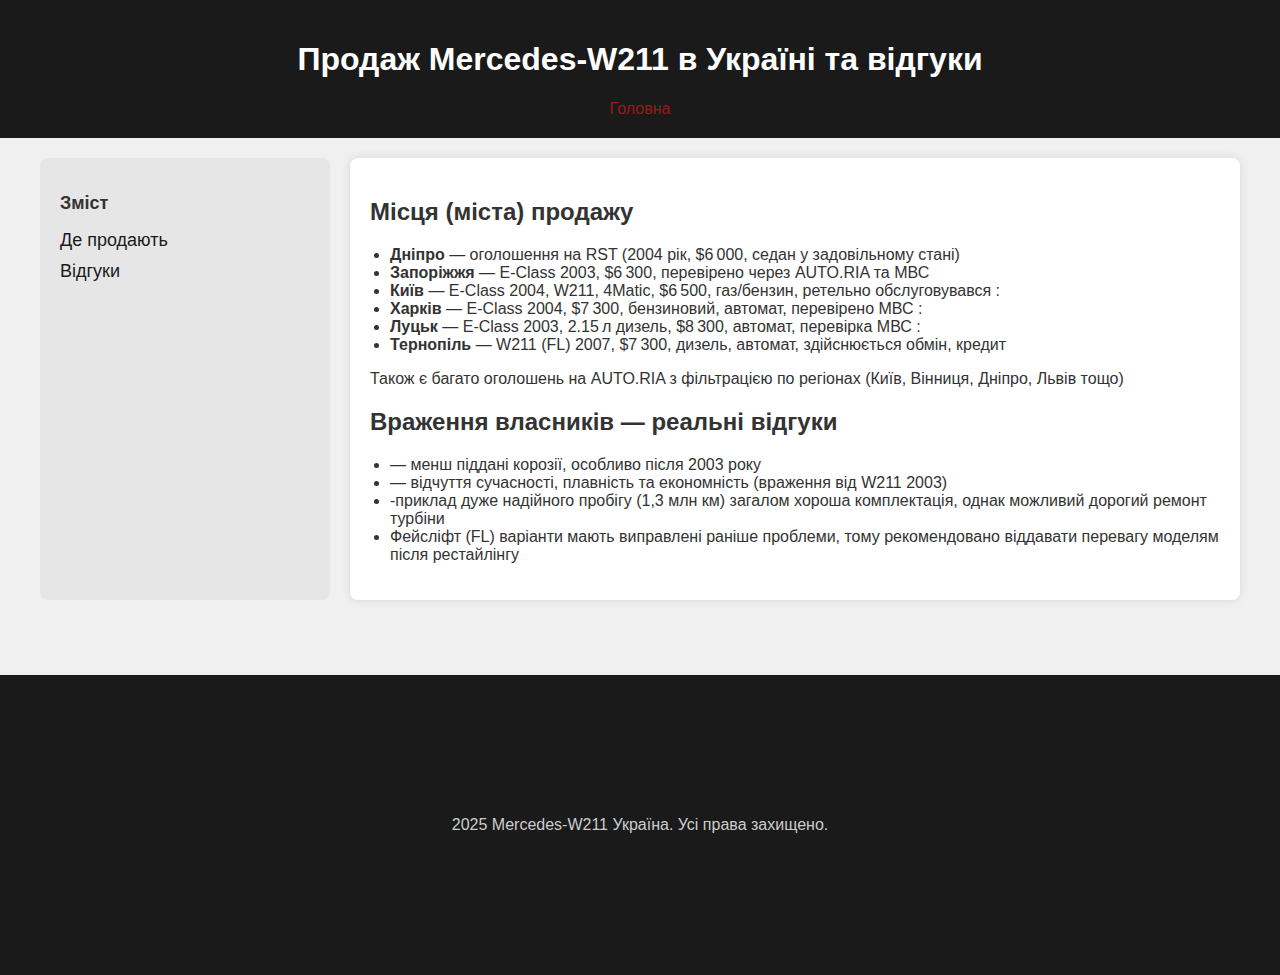
<file: index (4).html>
<!DOCTYPE html>
<html lang="uk">
<head>
    <meta charset="UTF-8">
    <meta name="viewport" content="width=device-width, initial-scale=1.0">
    <title>Продаж Mercedes‑W211 в Україні та відгуки</title>
    <link rel="stylesheet" href="style.css">
</head>
<body>
    <div class="header">
        <h1>Продаж Mercedes‑W211 в Україні та відгуки</h1>
        <a href="index.html">Головна</a>
    </div>

    <div class="container">
        <div class="sidebar">
            <h2>Зміст</h2>
            <ul>
                <li><a href="#cities">Де продають</a></li>
                <li><a href="#reviews">Відгуки</a></li>
            </ul>
        </div>

        <div class="main-content">
            <section id="cities">
                <h2>Місця (міста) продажу</h2>
                <ul>
                    <li><strong>Дніпро</strong> — оголошення на RST (2004 рік, $6 000, седан у задовільному стані) </li>
                    <li><strong>Запоріжжя</strong> — E‑Class 2003, $6 300, перевірено через AUTO.RIA та МВС </li>
                    <li><strong>Київ</strong> — E‑Class 2004, W211, 4Matic, $6 500, газ/бензин, ретельно обслуговувався :</li>
                    <li><strong>Харків</strong> — E‑Class 2004, $7 300, бензиновий, автомат, перевірено МВС :</li>
                    <li><strong>Луцьк</strong> — E‑Class 2003, 2.15 л дизель, $8 300, автомат, перевірка МВС :</li>
                    <li><strong>Тернопіль</strong> — W211 (FL) 2007, $7 300, дизель, автомат, здійснюється обмін, кредит </li>
                </ul>
                <p>Також є багато оголошень на AUTO.RIA з фільтрацією по регіонах (Київ, Вінниця, Дніпро, Львів тощо) </p>
            </section>

            <section id="reviews">
                <h2>Враження власників — реальні відгуки</h2>
                <ul>
                    <li>
                    — менш піддані корозії, особливо після 2003 року 
                    </li>
                    <li>— відчуття сучасності, плавність та економність (враження від W211 2003) 
                    </li>
                    <li>
                    -приклад дуже надійного пробігу (1,3 млн км) 
                   загалом хороша комплектація, однак можливий дорогий ремонт турбіни 
                    </li>
                    <li>
                        Фейсліфт (FL) варіанти мають виправлені раніше проблеми, тому рекомендовано віддавати перевагу моделям після рестайлінгу 
                    </li>
                </ul>
            </section>
        </div>
    </div>

    <div class="footer">
        <p> 2025 Mercedes‑W211 Україна. Усі права захищено.</p>
    </div>
</body>
</html>

</body>
</html>
</file>
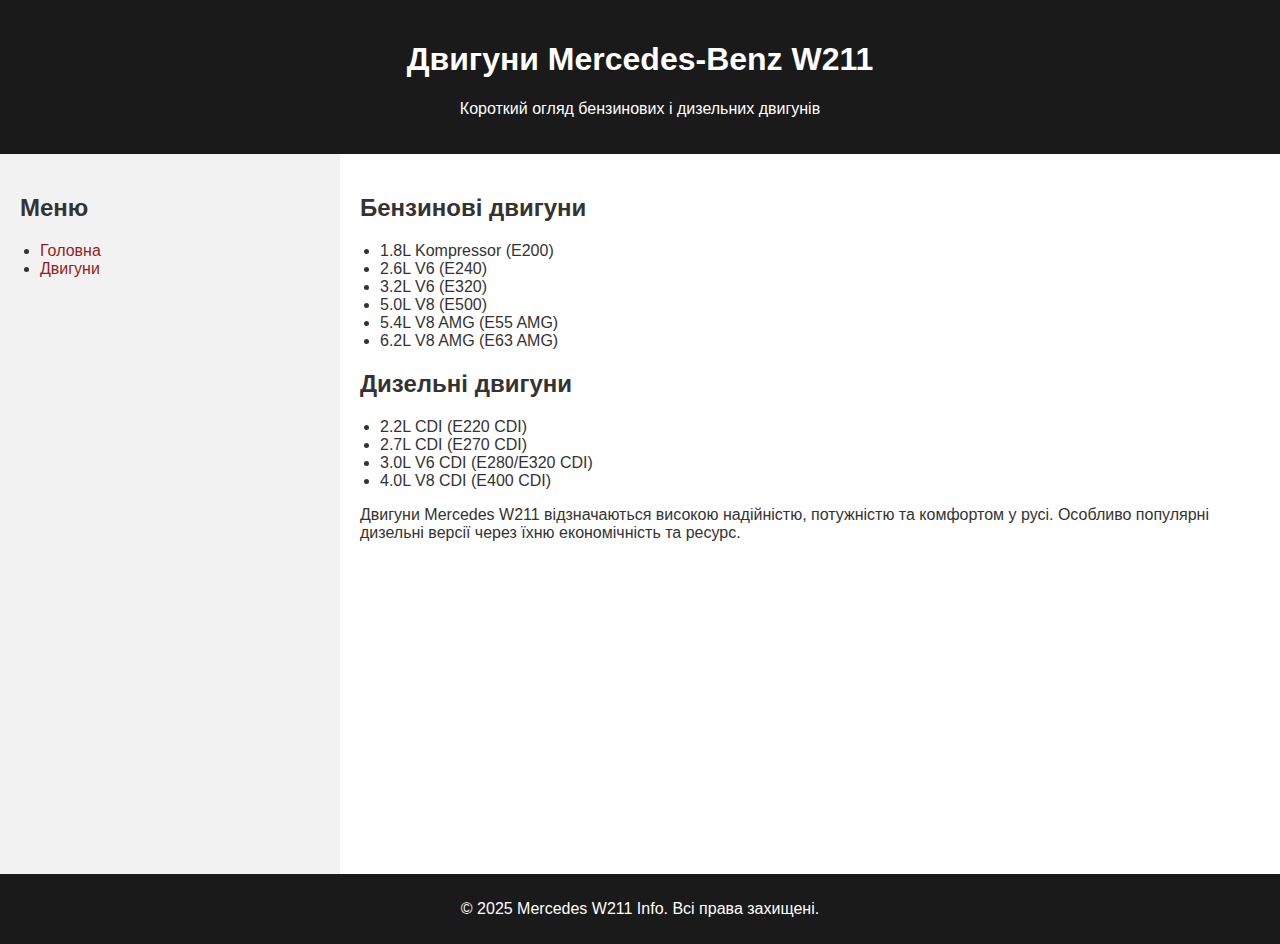
<file: index (5).html>
<!DOCTYPE html>
<html lang="en">
<head>
    <meta charset="UTF-8">
    <meta name="viewport" content="width=device-width, initial-scale=1.0">
    <title>Document</title>
</head>
<body>
    <!DOCTYPE html>
<html lang="uk">
<head>
  <meta charset="UTF-8">
  <title>Двигуни Mercedes W211</title>
  <link rel="stylesheet" href="style.css">
</head>
<body>

  <div class="header1">
    <h1>Двигуни Mercedes-Benz W211</h1>
    <p>Короткий огляд бензинових і дизельних двигунів</p>
  </div>

  <div class="container1">
    <div class="sidebar1">
      <h2>Меню</h2>
      <ul>
        <li><a href="index.html">Головна</a></li>
        <li><a href="#">Двигуни</a></li>
      </ul>
    </div>

    <div class="main1">
      <h2>Бензинові двигуни</h2>
      <ul>
        <li>1.8L Kompressor (E200)</li>
        <li>2.6L V6 (E240)</li>
        <li>3.2L V6 (E320)</li>
        <li>5.0L V8 (E500)</li>
        <li>5.4L V8 AMG (E55 AMG)</li>
        <li>6.2L V8 AMG (E63 AMG)</li>
      </ul>

      <h2>Дизельні двигуни</h2>
      <ul>
        <li>2.2L CDI (E220 CDI)</li>
        <li>2.7L CDI (E270 CDI)</li>
        <li>3.0L V6 CDI (E280/E320 CDI)</li>
        <li>4.0L V8 CDI (E400 CDI)</li>
      </ul>

      <p>Двигуни Mercedes W211 відзначаються високою надійністю, потужністю та комфортом у русі. Особливо популярні дизельні версії через їхню економічність та ресурс.</p>
    </div>
  </div>

  <div class="footer1">
    <p>&copy; 2025 Mercedes W211 Info. Всі права захищені.</p>
  </div>

</body>
</html>
</file>
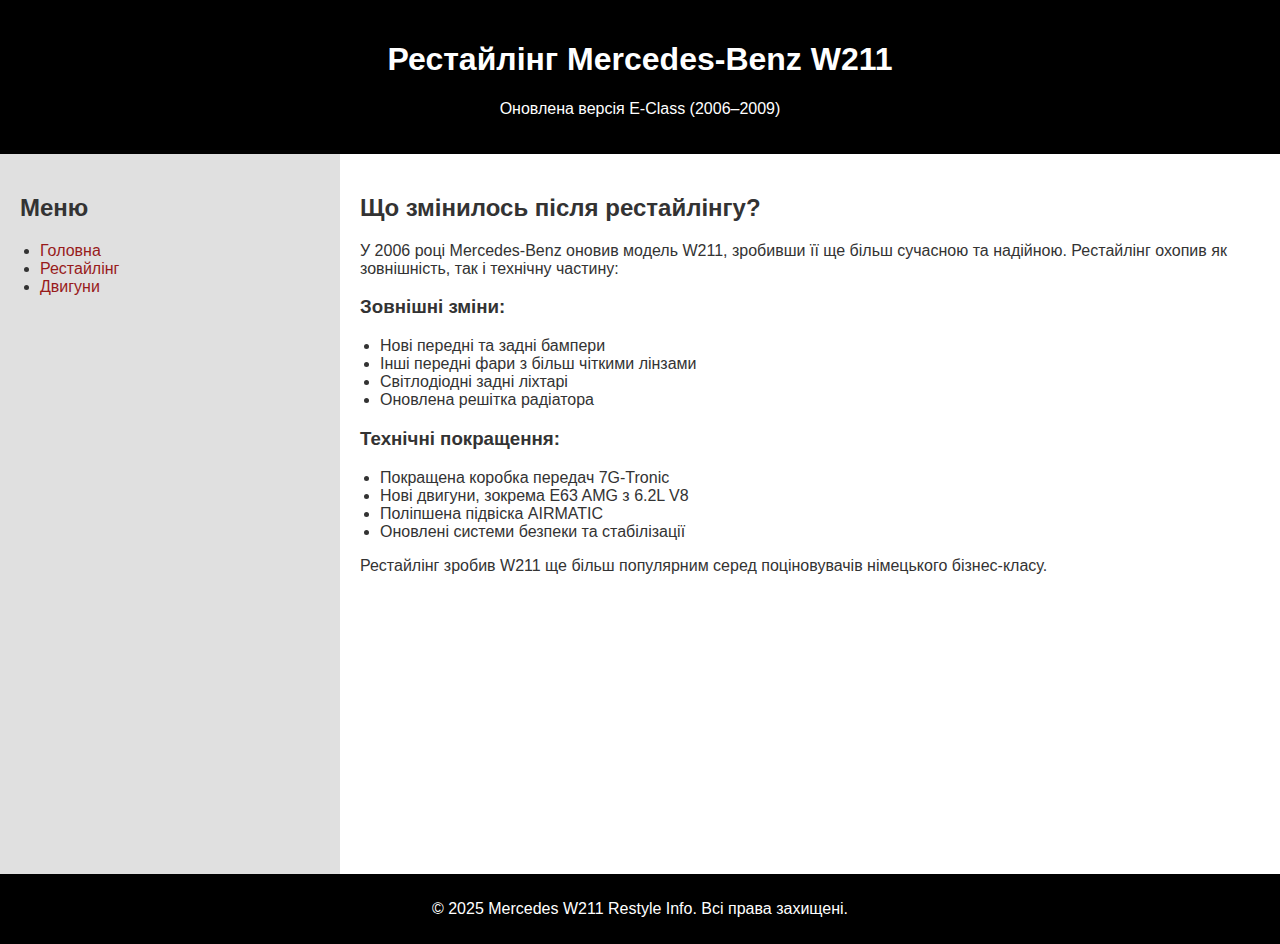
<file: index (6).html>
<!DOCTYPE html>
<html lang="en">
<head>
    <meta charset="UTF-8">
    <meta name="viewport" content="width=device-width, initial-scale=1.0">
    <title>Document</title>
</head>
<body>
    <!DOCTYPE html>
<html lang="uk">
<head>
  <meta charset="UTF-8">
  <title>Рестайлінг Mercedes W211</title>
  <link rel="stylesheet" href="style.css">
</head>
<body>

  <div class="header2">
    <h1>Рестайлінг Mercedes-Benz W211</h1>
    <p>Оновлена версія E-Class (2006–2009)</p>
  </div>

  <div class="container2">
    <div class="sidebar2">
      <h2>Меню</h2>
      <ul>
        <li><a href="index.html">Головна</a></li>
        <li><a href="#">Рестайлінг</a></li>
        <li><a href="index (5).html">Двигуни</a></li>
    
      </ul>
    </div>

    <div class="main2">
      <h2>Що змінилось після рестайлінгу?</h2>
      <p>У 2006 році Mercedes-Benz оновив модель W211, зробивши її ще більш сучасною та надійною. Рестайлінг охопив як зовнішність, так і технічну частину:</p>

      <h3>Зовнішні зміни:</h3>
      <ul>
        <li>Нові передні та задні бампери</li>
        <li>Інші передні фари з більш чіткими лінзами</li>
        <li>Світлодіодні задні ліхтарі</li>
        <li>Оновлена решітка радіатора</li>
      </ul>

      <h3>Технічні покращення:</h3>
      <ul>
        <li>Покращена коробка передач 7G-Tronic</li>
        <li>Нові двигуни, зокрема E63 AMG з 6.2L V8</li>
        <li>Поліпшена підвіска AIRMATIC</li>
        <li>Оновлені системи безпеки та стабілізації</li>
      </ul>

      <p>Рестайлінг зробив W211 ще більш популярним серед поціновувачів німецького бізнес-класу.</p>
    </div>
  </div>

  <div class="footer2">
    <p>&copy; 2025 Mercedes W211 Restyle Info. Всі права захищені.</p>
  </div>


</body>
</html>
</file>
<file: style.css>
/* Загальні стилі */
body {
    font-family: Arial, sans-serif;
    margin: 0;
    padding: 0;
    background-color: #f0f0f0;
    color: #333;
    text-decoration: none;
}

/* Верхній колонтитул */
.header {
    background-color: #1a1a1a;
    color: #fff;
    padding: 20px;
    text-align: center;
}

/* Контейнер: бокова панель + контент */
.container {
    display: flex;
    max-width: 1200px;
    margin: 20px auto;
    gap: 20px;
    padding: 0 20px;
}

/* Бокова панель */
.sidebar {
    width: 250px;
    background-color: #e6e6e6;
    padding: 20px;
    border-radius: 8px;
}

.sidebar h2 {
    font-size: 18px;
}

.sidebar ul {
    list-style-type: none;
    padding-left: 0;
}

.sidebar ul li {
    margin-bottom: 10px;
}

.sidebar a {
    text-decoration: none;
    color: #1a1a1a;
    font-size: 18px;

}

.sidebar a:hover {
    color: #ff0000;
}

/* Основний контент */
.main-content {
    flex: 1;
    background-color: #ffffff;
    padding: 20px;
    border-radius: 8px;
    box-shadow: 0 0 10px rgba(0,0,0,0.1);
}

.main-image {
    width: 100%;
    border-radius: 10px;
    margin-bottom: 20px;
}

/* Нижній колонтитул */
.footer {
    background-color: #1a1a1a;
    color: #ccc;
    text-align: center;
    padding: 125px;
margin-top: 75px;  
}

.header1 {
  background-color: #1a1a1a;
  color: white;
  text-align: center;
  padding: 20px;
}

.container1 {
  display: flex;
  min-height: 80vh;
}

.sidebar1 {
  width: 25%;
  background-color: #f2f2f2;
  padding: 20px;
}

.main1 {
  width: 75%;
  background-color: #ffffff;
  padding: 20px;
}

.footer1 {
  background-color: #1a1a1a;
  color: white;
  text-align: center;
  padding: 10px;
}

h2 {
  color: #333;
}

ul {
  padding-left: 20px;
}


a:hover {
  text-decoration: none;
  color: #ec1111;
}


.header2 {
  background-color: #000000;
  color: white;
  text-align: center;
  padding: 20px;
}

.container2 {
  display: flex;
  min-height: 80vh;
}

.sidebar2 {
  width: 25%;
  background-color: #e0e0e0;
  padding: 20px;
}

.main2 {
  width: 75%;
  background-color: #ffffff;
  padding: 20px;
}

.footer2 {
  background-color: #000000;
  color: white;
  text-align: center;
  padding: 10px;
}

h2, h3 {
  color: #333;
}

ul {
  padding-left: 20px;
}

a {
  color: #981b1b;
  text-decoration: none;
}
.image{
  position:relative;left: 25%;
}
</file>
